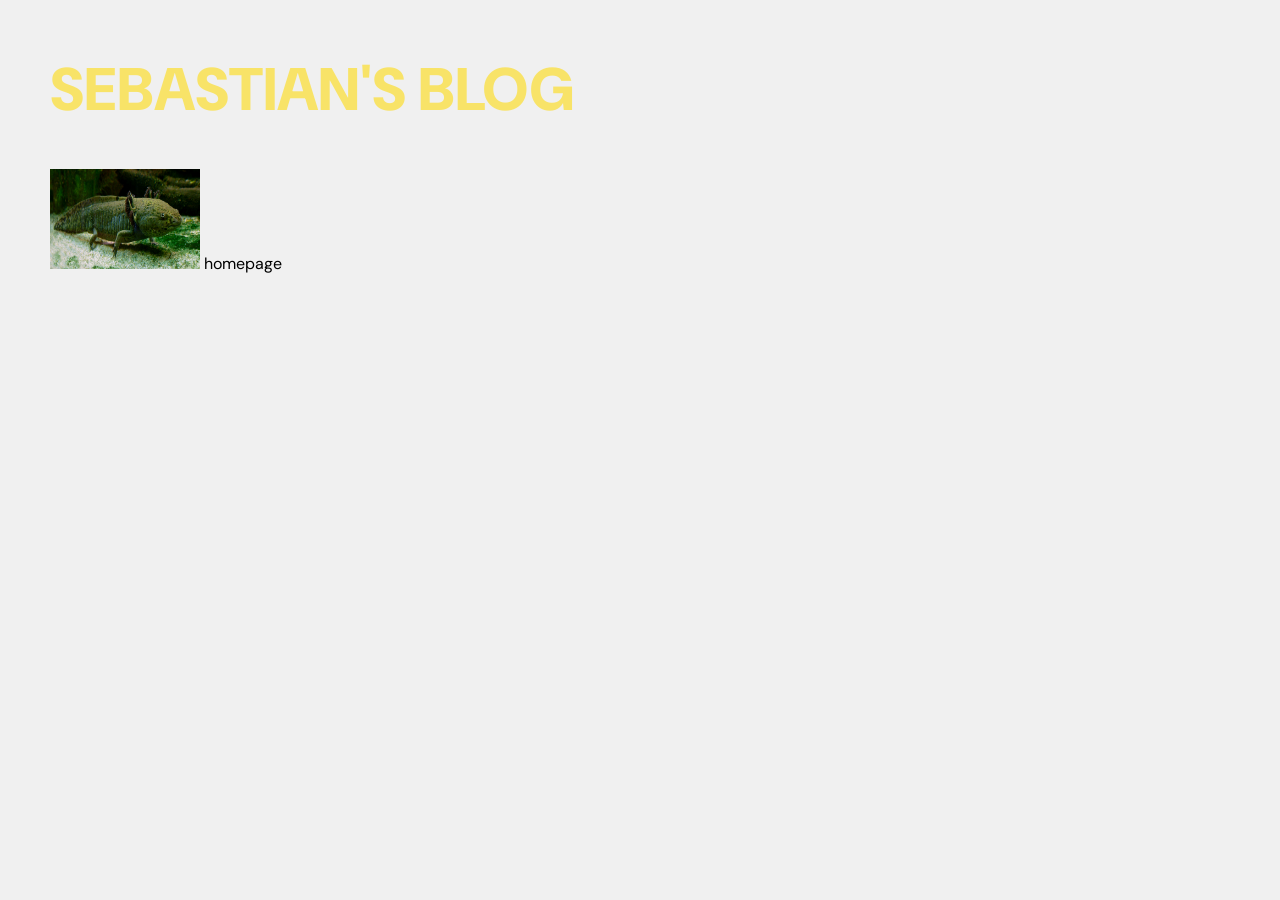
<file: blog.html>
<!DOCTYPE html>
<html>
    <head>
        <title>Sebastian's Blog</title>
        <link rel="stylesheet" href="styles.css">

    </head>
    <body>
        <h1>
            Sebastian's Blog
        </h1>
        <img src="img/Axolotl_ganz.jpg" alt="Axolotl"
        width="150" height="100">
        <a href="index.html">
            homepage
        </a>
    </body>
</html>
</file>
<file: styles.css>
@import url('https://fonts.googleapis.com/css2?family=DM+Sans:ital,opsz,wght@0,9..40,100..1000;1,9..40,100..1000&display=swap');

body {
    margin: 0;
    padding: 10px 50px;
    background-color: #f0f0f0;
}

h1 {
    text-transform: uppercase;
    font-family: "DM Sans", sans-serif;
    text-align: left;
    font-size: 60px;
    font-weight: 1000;
    color: #F8E368;
}

h3{
    font-family: "DM Sans", sans-serif;

}

.color1{
    color: #F08A85;
}

.color2{
    color: #02B1CB;
}

.color3{
    color: #A4D079;
}

#main-Headline {
    text-align: center;
}

a{
    text-decoration: none;
    color: inherit;
    font-family: "DM Sans", sans-serif;

}

.box {
    border: 4px solid #F08A85;
    border-radius: 10px;
    margin-bottom: 15px;
    padding: 10px 15px;
    display: inline-block;
}

#headline-box {
    padding: 0px;
    background-image: url("img/herobg.png");
    width: 100%;
}

#headline-box > h1 {
    margin: 0;
}

#main-menu {
    display: grid;
    justify-items: center;
}

#main-menu > nav {
    display: grid;
    grid-template-rows: repeat(5, 40px);
    font-size: 20px;
}

#main-menu > nav > a:hover {
    color: #eb5a07;
    font-weight: 900;
}

.column1-3{
    display: grid;
    grid-template-columns: 1fr 3fr;
    gap: 15px;
}

.scrollable{
    height: 400px;
    width: 100%;
    overflow: scroll;
}

body.protected {
    display: none;
}

body.unlocked {
    display: block;
}
</file>
